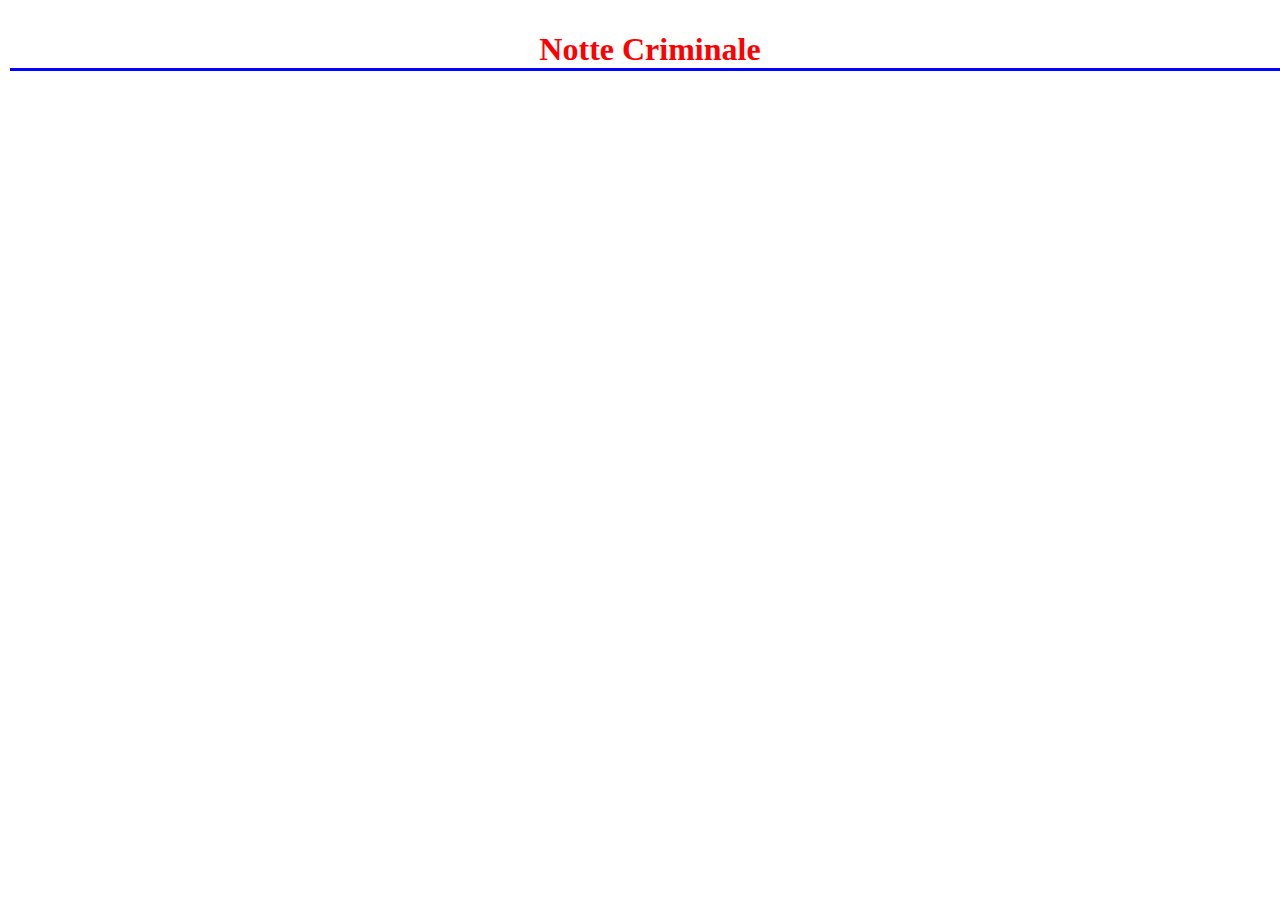
<file: index.html>
<!DOCTYPE html PUBLIC "-//W3C//DTD XHTML 1.0 Transitional//EN" "http://www.w3.org/TR/xhtml1/DTD/xhtml1-transitional.dtd">
<html xmlns="http://www.w3.org/1999/xhtml">
<head>
<meta http-equiv="Content-Type" content="text/html; charset=utf-8" />
<title>Notte Criminale</title>

<!-- css -->
<link href="css/jquery.mobile-1.0.min.css" rel="stylesheet" type="text/css"/>
<link rel="stylesheet" href="css/style.css" />

<!-- js -->
<script src="js/jquery-1.6.4.min.js" type="text/javascript"></script>
<s-cript src="js/jquery.mobile-1.0.min.js" type="text/javascript"></script>
<script src="js/md5.js"></script>

<!-- menu -->
<script src="js/jquery.animate-enhanced.js"></script>
<link rel="stylesheet" href="js/slidingview.css" type="text/css" />
<script type="text/javascript" src="js/slidingview.js"></script>
<script>
	$(document).ready( function() {
				new SlidingView( 'sidebar', 'body' );
			} );
</script>


<script type="text/javascript">
$(document).ready(function(){
	
	
	
	// load item in BOXNOTIZIE
	$.ajax({
		url: 'http://www.cronacaroma.info/services/last.php',
		contentType: 'application/json;',
		dataType: 'jsonp',
		timeout: 5000,
		success : function (data,stato) {
			$.each(data, function(i,item){		
					var passhash = CryptoJS.MD5('Image'+item.id).toString();					
$('#boxnotizie').append('<li><a href="details.html?id='+ item.id+'"><img alt="" src="http://www.cronacaroma.info/media/k2/items/cache/'+ passhash +'_S.jpg" /> <span class="categoria"> '+ item.name+'</span> <h4> ' + item.title + ' </h4> <div style="clear:both"></div></a></li>');					
			});			
			},
				 error : function (richiesta,stato,errori) {
				 alert("E' evvenuto un errore. Il stato della chiamata: "+  stato);
			}
		})
		
	
		
		
		// load category in CATEGORYLIST 
		$.ajax({
		url: 'http://www.cronacaroma.info/services/category.php',
		contentType: 'application/json;',
		dataType: 'jsonp',
		timeout: 5000,
		success : function (data,stato) {
			$.each(data, function(i,item){$('#categorylist').append('<li><a href="category.html?id='+ item.id+'">' + item.name + ' </a></li>'); });		
			},
			 error : function (richiesta,stato,errori) { alert("E' evvenuto un errore. Il stato della chiamata: "+  stato);  }
		})	
		
		//$('#loader').delay(1000).fadeIn(1000);
		//$('#logo').delay(4000).fadeIn(1000);
		
		//$('#splashscreen').delay(2000).fadeOut(4500)
		//$('.slidingview_wrapper').delay(4000).fadeIn(7000);
		
		// splash screen
		$('#divloader').delay(1000).fadeIn(2000).delay().fadeOut(1000);
		$('#divlogo').delay(4000).fadeIn(1000);
		$('#splashscren').delay(8000).fadeOut(500)


		

		
			
		 
});
</script>
</head>


<body>

<div id="splashscren">
 <div id="divlogo"><img id="logo" alt="" src="images/logo.png" /> </div>
    <div id="divloader"> <img id="loader" alt="" src="images/loader.gif" /></div>
</div>

<div class="slidingview_wrapper">
  <div id="sidebar">
    <h2> Notte criminale </h2>
    <ul id="categorylist">
      
    </ul>
  </div>
  <div id="body"> 
    
  <div id="paginahome" data-role="page" data-add-back-btn="false">

	<div data-role="header"> <h1>Notte Criminale</h1> </div> <!-- end header -->

	<div  id="contenuti" data-role="content">
			 <ul id="boxnotizie" data-role="listview"></ul>
	</div>	<!-- end content -->

</div> <!-- end pagina dettaglio -->
    
  </div>
</div>



</body>
</html>
</file>
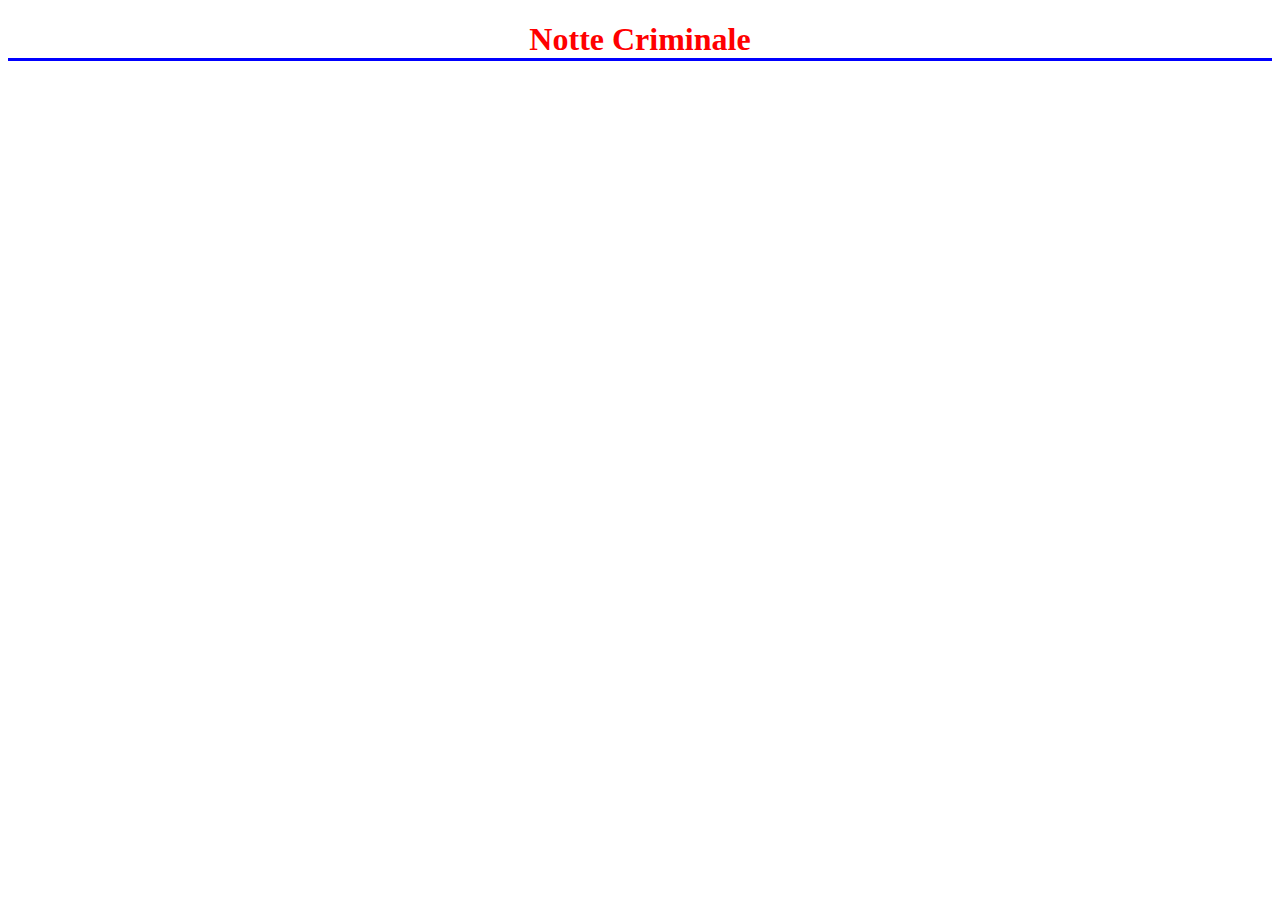
<file: category.html>
<!DOCTYPE html PUBLIC "-//W3C//DTD XHTML 1.0 Transitional//EN" "http://www.w3.org/TR/xhtml1/DTD/xhtml1-transitional.dtd">
<html xmlns="http://www.w3.org/1999/xhtml">
<head>
<meta http-equiv="Content-Type" content="text/html; charset=utf-8" />
<title>Notte Criminale</title>

<!-- css -->
<link href="css/jquery.mobile-1.0.min.css" rel="stylesheet" type="text/css"/>
<link rel="stylesheet" href="css/style.css" />

<!-- js -->
<script src="js/jquery-1.6.4.min.js" type="text/javascript"></script>
<s-cript src="js/jquery.mobile-1.0.min.js" type="text/javascript"></script>
<script src="js/md5.js"></script>

<style type="text/css">
h1 {color:red; font-weight:bold; text-align:center; border-bottom:3px solid blue;}
#content {width:400px; height:400px; margin:0 auto; border:1px dashed red; }
</style>

<script type="text/javascript">
$(document).ready(function(){
	var id = getUrlVars()["id"];



// load item in BOXNOTIZIE
	$.ajax({
		url: 'http://www.cronacaroma.info/services/categoryitem.php?id='+id+' ',
		contentType: 'application/json;',
		dataType: 'jsonp',
		timeout: 5000,
		success : function (data,stato) {
			$.each(data, function(i,item){		
					var passhash = CryptoJS.MD5('Image'+item.id).toString();					
$('#boxnotizie').append('<li><a href="details.html?id='+ item.id+'"><img alt="" src="http://www.cronacaroma.info/media/k2/items/cache/'+ passhash +'_S.jpg" /> <span class="categoria"> Categoria</span> <h4> ' + item.title + ' </h4> <div style="clear:both"></div></a></li>');					
			});			
			},
				 error : function (richiesta,stato,errori) {
				
				 alert("E' evvenuto un errore. Il stato della chiamata: "+  stato);
			}
		})
		
		
		
		
		
	// function for get variabile 	
	function getUrlVars() {
    var vars = [], hash;
    var hashes = window.location.href.slice(window.location.href.indexOf('?') + 1).split('&');
    for(var i = 0; i < hashes.length; i++)
    {
        hash = hashes[i].split('=');
        vars.push(hash[0]);
        vars[hash[0]] = hash[1];
    }
    return vars;
}
		

});
</script>
</head>

<body>
<div id="paginahome" data-role="page" data-add-back-btn="false">
	<div data-role="header"> <h1>Notte Criminale</h1> </div> <!-- end header -->    
	<div  id="contenuti" data-role="content">
			 <ul id="boxnotizie" data-role="listview"></ul>
	</div>

</div> <!-- end pagina dettaglio -->



</body>
</html>
</file>
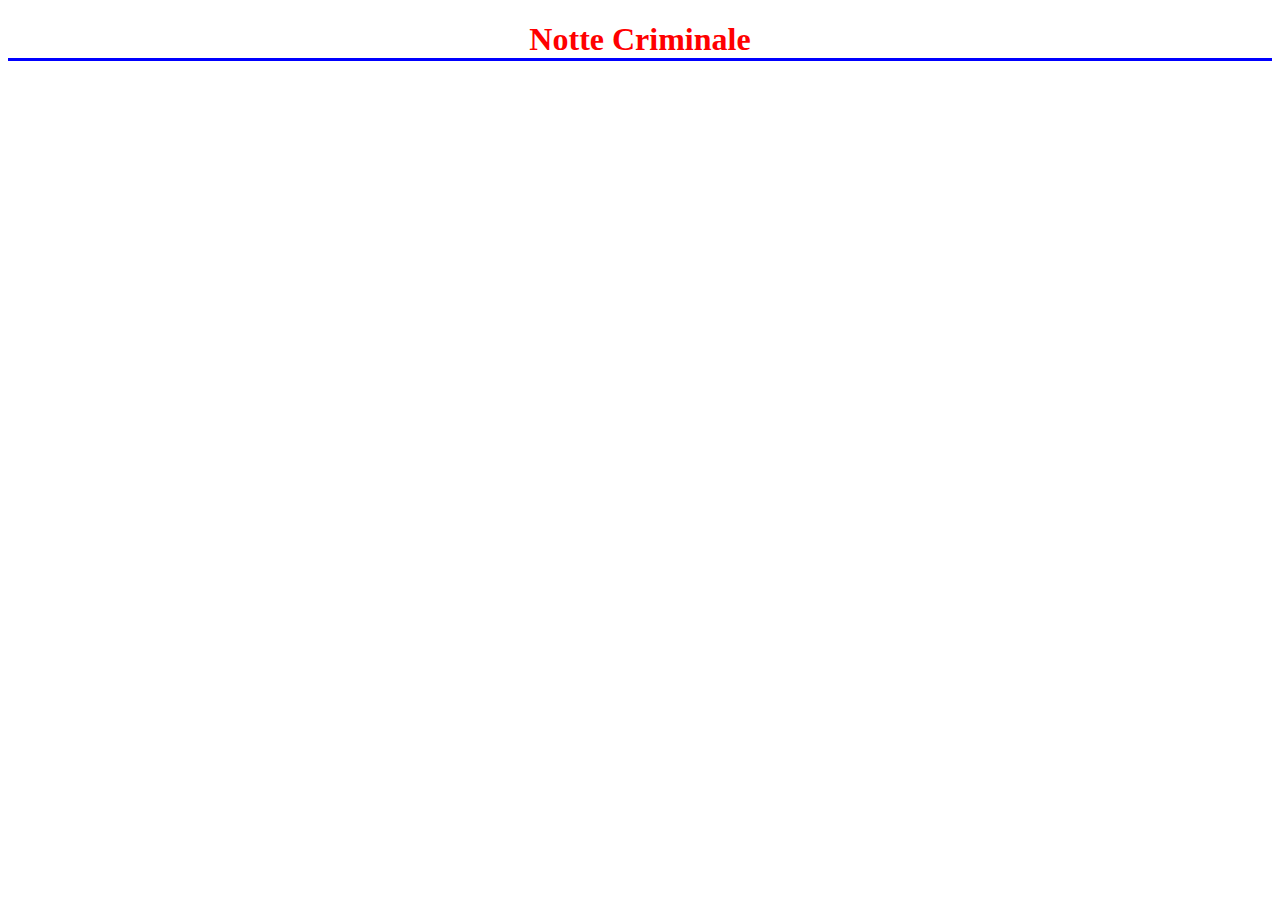
<file: details.html>
<!DOCTYPE html PUBLIC "-//W3C//DTD XHTML 1.0 Transitional//EN" "http://www.w3.org/TR/xhtml1/DTD/xhtml1-transitional.dtd">
<html xmlns="http://www.w3.org/1999/xhtml">
<head>
<meta http-equiv="Content-Type" content="text/html; charset=utf-8" />
<title>Notte Criminale</title>

<!-- css -->
<link href="css/jquery.mobile-1.0.min.css" rel="stylesheet" type="text/css"/>
<link rel="stylesheet" href="css/style.css" />

<!-- js -->
<script src="js/jquery-1.6.4.min.js" type="text/javascript"></script>
<s-cript src="js/jquery.mobile-1.0.min.js" type="text/javascript"></script>
<script src="js/md5.js"></script>

<style type="text/css">
h1 {color:red; font-weight:bold; text-align:center; border-bottom:3px solid blue;}
#content {width:400px; height:400px; margin:0 auto; border:1px dashed red; }
</style>

<script type="text/javascript">
$(document).ready(function(){
	
	//alert("ciao kenta");

	//alert("Caricata");
	// get id item	
	var id = getUrlVars()["id"];
	// call for get item details
	$.ajax({
		
		url: 'http://www.cronacaroma.info/services/details.php?id='+id+'',
		contentType: 'application/json;',
		dataType: 'jsonp',
		timeout: 5000,
		success : function (data,stato) {
			console.log(data);
		     //write code
			$.each(data, function(i,item){		
					var passhash = CryptoJS.MD5('Image'+item.id).toString();
					$('#showitem').append('<div><img alt="" src="http://www.cronacaroma.info/media/k2/items/cache/'+ passhash +'_S.jpg" /> <h3> '+item.title+' </h3> <p>'+item.introtext+' </p> </div>');
			});
			
			},
				 error : function (richiesta,stato,errori) {
				 alert("E' evvenuto un errore. Il stato della chiamata: "+  stato);
			}
		})
		
	// function for get variabile 	
	function getUrlVars() {
    var vars = [], hash;
    var hashes = window.location.href.slice(window.location.href.indexOf('?') + 1).split('&');
    for(var i = 0; i < hashes.length; i++)
    {
        hash = hashes[i].split('=');
        vars.push(hash[0]);
        vars[hash[0]] = hash[1];
    }
    return vars;
}
		

});
</script>
</head>

<body>
<div id="paginahome" data-role="page" data-add-back-btn="false">

	<div data-role="header"> <h1>Notte Criminale</h1> </div> <!-- end header -->
	<div  id="showitem" data-role="content">
	</div>	<!-- end content -->

</div> <!-- end pagina dettaglio -->



</body>
</html>
</file>
<file: js/slidingview.css>
/*
THIS SOFTWARE IS PROVIDED BY ANDREW M. TRICE ''AS IS'' AND ANY EXPRESS OR IMPLIED
WARRANTIES, INCLUDING, BUT NOT LIMITED TO, THE IMPLIED WARRANTIES OF MERCHANTABILITY AND
FITNESS FOR A PARTICULAR PURPOSE ARE DISCLAIMED. IN NO EVENT SHALL ANDREW M. TRICE OR
CONTRIBUTORS BE LIABLE FOR ANY DIRECT, INDIRECT, INCIDENTAL, SPECIAL, EXEMPLARY, OR
CONSEQUENTIAL DAMAGES (INCLUDING, BUT NOT LIMITED TO, PROCUREMENT OF SUBSTITUTE GOODS OR
SERVICES; LOSS OF USE, DATA, OR PROFITS; OR BUSINESS INTERRUPTION) HOWEVER CAUSED AND ON
ANY THEORY OF LIABILITY, WHETHER IN CONTRACT, STRICT LIABILITY, OR TORT (INCLUDING
NEGLIGENCE OR OTHERWISE) ARISING IN ANY WAY OUT OF THE USE OF THIS SOFTWARE, EVEN IF
ADVISED OF THE POSSIBILITY OF SUCH DAMAGE.
*/

* {
	-webkit-touch-callout: none;

	-webkit-user-select: none;
	-moz-user-select: none;
	-ms-user-select: none;
	user-select: none;
}

input,textarea {
	-webkit-touch-callout: auto;

	-webkit-user-select: auto;
	-moz-user-select: auto;
	-ms-user-select: auto;
	user-select: auto;
}

body {
	position: absolute;
	top: 0px;
	bottom: 0px;
	left: 0px;
	right: 0px;
	overflow: hidden;
	padding: 0px;
	margin: 0px;
	background-color: #555;
	overflow: hidden;
}

.slidingview_sidebar {
	position: absolute;
	width: 250px;
	left: 0px;
	top: 0px;
	bottom: 0px;

	-webkit-transform: translate3d(0,0,0);
	-moz-transform: translate3d(0,0,0);
	-o-transform: translate3d(0,0,0);
	-ms-transform: translate3d(0,0,0);
	transform: translate3d(0,0,0);
	overflow: hidden;
}

.slidingview_body {
	position: absolute;
	left: 0px;
	top: 0px;
	bottom: 0px;

	-webkit-transform: translate3d(0,0,0);
	-moz-transform: translate3d(0,0,0);
	-o-transform: translate3d(0,0,0);
	-ms-transform: translate3d(0,0,0);
	transform: translate3d(0,0,0);
	overflow: hidden;
}

.slidingview_wrapper {
	position: absolute;
	top: 0px;
	bottom: 0px;
	left: 0px;
	right: 0px;
	overflow: hidden;
	padding: 0px;
	margin: 0px;
}
</file>
<file: css/style.css>
/*
* jQuery Mobile Framework Git Build: SHA1: c2d61e2e592c67519d9a9ed0ba796fa44787e136 <> Date: Tue Sep 25 10:38:12 2012 -0700
* http://jquerymobile.com
*
* Copyright 2012 jQuery Foundation and other contributors
* Released under the MIT license.
* http://jquery.org/license
*
*/


/* Swatches */

/* A
-----------------------------------------------------------------------------------------------------------*/

.ui-bar-a {
	border: 1px solid #2e3192 /*{a-bar-border}*/;
	background: #2e3192 /*{a-bar-background-color}*/;
	color: #ffffff /*{a-bar-color}*/;
	font-weight: bold;
	text-shadow: 0 /*{a-bar-shadow-x}*/ 1px /*{a-bar-shadow-y}*/ 0 /*{a-bar-shadow-radius}*/ #444444 /*{a-bar-shadow-color}*/;
	background-image: -webkit-gradient(linear, left top, left bottom, from( #3235a0 /*{a-bar-background-start}*/), to( #292c83 /*{a-bar-background-end}*/)); /* Saf4 , Chrome */
	background-image: -webkit-linear-gradient( #3235a0 /*{a-bar-background-start}*/, #292c83 /*{a-bar-background-end}*/); /* Chrome 10 , Saf5.1  */
	background-image:    -moz-linear-gradient( #3235a0 /*{a-bar-background-start}*/, #292c83 /*{a-bar-background-end}*/); /* FF3.6 */
	background-image:     -ms-linear-gradient( #3235a0 /*{a-bar-background-start}*/, #292c83 /*{a-bar-background-end}*/); /* IE10 */
	background-image:      -o-linear-gradient( #3235a0 /*{a-bar-background-start}*/, #292c83 /*{a-bar-background-end}*/); /* Opera 11.10  */
	background-image:         linear-gradient( #3235a0 /*{a-bar-background-start}*/, #292c83 /*{a-bar-background-end}*/);
}
.ui-bar-a .ui-link-inherit {
	color: #ffffff /*{a-bar-color}*/;
}

.ui-bar-a a.ui-link {
	color: #7cc4e7 /*{a-bar-link-color}*/;
	font-weight: bold;
}

.ui-bar-a a.ui-link:visited {
    color: #2489ce /*{a-bar-link-visited}*/;
}

.ui-bar-a a.ui-link:hover {
	color: #2489ce /*{a-bar-link-hover}*/;
}

.ui-bar-a a.ui-link:active {
	color: #2489ce /*{a-bar-link-active}*/;
}

.ui-bar-a,
.ui-bar-a input,
.ui-bar-a select,
.ui-bar-a textarea,
.ui-bar-a button {
	  font-family: Helvetica, Arial, sans-serif /*{global-font-family}*/;
}
.ui-body-a,
.ui-overlay-a {
	border: 1px solid #8c8c8c /*{a-body-border}*/;
	color: #000000 /*{a-body-color}*/;
	text-shadow: 0 /*{a-body-shadow-x}*/ 1px /*{a-body-shadow-y}*/ 0 /*{a-body-shadow-radius}*/ #eeeeee /*{a-body-shadow-color}*/;
	background: #ffffff /*{a-body-background-color}*/;
	background-image: -webkit-gradient(linear, left top, left bottom, from( #FFFFFF /*{a-body-background-start}*/), to( #e5e5e5 /*{a-body-background-end}*/)); /* Saf4 , Chrome */
	background-image: -webkit-linear-gradient( #FFFFFF /*{a-body-background-start}*/, #e5e5e5 /*{a-body-background-end}*/); /* Chrome 10 , Saf5.1  */
	background-image:    -moz-linear-gradient( #FFFFFF /*{a-body-background-start}*/, #e5e5e5 /*{a-body-background-end}*/); /* FF3.6 */
	background-image:     -ms-linear-gradient( #FFFFFF /*{a-body-background-start}*/, #e5e5e5 /*{a-body-background-end}*/); /* IE10 */
	background-image:      -o-linear-gradient( #FFFFFF /*{a-body-background-start}*/, #e5e5e5 /*{a-body-background-end}*/); /* Opera 11.10  */
	background-image:         linear-gradient( #FFFFFF /*{a-body-background-start}*/, #e5e5e5 /*{a-body-background-end}*/);
}
.ui-overlay-a {
	background-image: none;
	border-width: 0;
}
.ui-body-a,
.ui-body-a input,
.ui-body-a select,
.ui-body-a textarea,
.ui-body-a button {
	  font-family: Helvetica, Arial, sans-serif /*{global-font-family}*/;
}
.ui-body-a .ui-link-inherit {
	color: #000000 /*{a-body-color}*/;
}

.ui-body-a .ui-link {
	color: #2489ce /*{a-body-link-color}*/;
	font-weight: bold;
}

.ui-body-a .ui-link:visited {
    color: #2489ce /*{a-body-link-visited}*/;
}

.ui-body-a .ui-link:hover {
	color: #2489ce /*{a-body-link-hover}*/;
}

.ui-body-a .ui-link:active {
	color: #2489ce /*{a-body-link-active}*/;
}

.ui-btn-up-a {
	border: 1px solid #ed1c24 /*{a-bup-border}*/;
	background: #ed1c24 /*{a-bup-background-color}*/;
	font-weight: bold;
	color: #ffffff /*{a-bup-color}*/;
	text-shadow: 0 /*{a-bup-shadow-x}*/ 1px /*{a-bup-shadow-y}*/ 0 /*{a-bup-shadow-radius}*/ #444444 /*{a-bup-shadow-color}*/;
	background-image: -webkit-gradient(linear, left top, left bottom, from( #FF1e27 /*{a-bup-background-start}*/), to( #d51920 /*{a-bup-background-end}*/)); /* Saf4 , Chrome */
	background-image: -webkit-linear-gradient( #FF1e27 /*{a-bup-background-start}*/, #d51920 /*{a-bup-background-end}*/); /* Chrome 10 , Saf5.1  */
	background-image:    -moz-linear-gradient( #FF1e27 /*{a-bup-background-start}*/, #d51920 /*{a-bup-background-end}*/); /* FF3.6 */
	background-image:     -ms-linear-gradient( #FF1e27 /*{a-bup-background-start}*/, #d51920 /*{a-bup-background-end}*/); /* IE10 */
	background-image:      -o-linear-gradient( #FF1e27 /*{a-bup-background-start}*/, #d51920 /*{a-bup-background-end}*/); /* Opera 11.10  */
	background-image:         linear-gradient( #FF1e27 /*{a-bup-background-start}*/, #d51920 /*{a-bup-background-end}*/);
}
.ui-btn-up-a:visited,
.ui-btn-up-a a.ui-link-inherit {
	color: #ffffff /*{a-bup-color}*/;
}
.ui-btn-hover-a {
	border: 1px solid #FF2029 /*{a-bhover-border}*/;
	background: #FF2029 /*{a-bhover-background-color}*/;
	font-weight: bold;
	color: #ffffff /*{a-bhover-color}*/;
	text-shadow: 0 /*{a-bhover-shadow-x}*/ 1px /*{a-bhover-shadow-y}*/ 0 /*{a-bhover-shadow-radius}*/ #444444 /*{a-bhover-shadow-color}*/;
	background-image: -webkit-gradient(linear, left top, left bottom, from( #FF232d /*{a-bhover-background-start}*/), to( #e51c24 /*{a-bhover-background-end}*/)); /* Saf4 , Chrome */
	background-image: -webkit-linear-gradient( #FF232d /*{a-bhover-background-start}*/, #e51c24 /*{a-bhover-background-end}*/); /* Chrome 10 , Saf5.1  */
	background-image:    -moz-linear-gradient( #FF232d /*{a-bhover-background-start}*/, #e51c24 /*{a-bhover-background-end}*/); /* FF3.6 */
	background-image:     -ms-linear-gradient( #FF232d /*{a-bhover-background-start}*/, #e51c24 /*{a-bhover-background-end}*/); /* IE10 */
	background-image:      -o-linear-gradient( #FF232d /*{a-bhover-background-start}*/, #e51c24 /*{a-bhover-background-end}*/); /* Opera 11.10  */
	background-image:         linear-gradient( #FF232d /*{a-bhover-background-start}*/, #e51c24 /*{a-bhover-background-end}*/);
}
.ui-btn-hover-a:visited,
.ui-btn-hover-a:hover,
.ui-btn-hover-a a.ui-link-inherit {
	color: #ffffff /*{a-bhover-color}*/;
}
.ui-btn-down-a {
	border: 1px solid #FF2029 /*{a-bdown-border}*/;
	background: #FF2029 /*{a-bdown-background-color}*/;
	font-weight: bold;
	color: #ffffff /*{a-bdown-color}*/;
	text-shadow: 0 /*{a-bdown-shadow-x}*/ 1px /*{a-bdown-shadow-y}*/ 0 /*{a-bdown-shadow-radius}*/ #444444 /*{a-bdown-shadow-color}*/;
	background-image: -webkit-gradient(linear, left top, left bottom, from( #e51c24 /*{a-bdown-background-start}*/), to( #FF232d /*{a-bdown-background-end}*/)); /* Saf4 , Chrome */
	background-image: -webkit-linear-gradient( #e51c24 /*{a-bdown-background-start}*/, #FF232d /*{a-bdown-background-end}*/); /* Chrome 10 , Saf5.1  */
	background-image:    -moz-linear-gradient( #e51c24 /*{a-bdown-background-start}*/, #FF232d /*{a-bdown-background-end}*/); /* FF3.6 */
	background-image:     -ms-linear-gradient( #e51c24 /*{a-bdown-background-start}*/, #FF232d /*{a-bdown-background-end}*/); /* IE10 */
	background-image:      -o-linear-gradient( #e51c24 /*{a-bdown-background-start}*/, #FF232d /*{a-bdown-background-end}*/); /* Opera 11.10  */
	background-image:         linear-gradient( #e51c24 /*{a-bdown-background-start}*/, #FF232d /*{a-bdown-background-end}*/);
}
.ui-btn-down-a:visited,
.ui-btn-down-a:hover,
.ui-btn-down-a a.ui-link-inherit {
	color: #ffffff /*{a-bdown-color}*/;
}
.ui-btn-up-a,
.ui-btn-hover-a,
.ui-btn-down-a {
	  font-family: Helvetica, Arial, sans-serif /*{global-font-family}*/;
	text-decoration: none;
}


/* B
-----------------------------------------------------------------------------------------------------------*/

.ui-bar-b {
	border: 1px solid #b3b3b3 /*{b-bar-border}*/;
	background: #eeeeee /*{b-bar-background-color}*/;
	color: #3e3e3e /*{b-bar-color}*/;
	font-weight: bold;
	text-shadow: 0 /*{b-bar-shadow-x}*/ 1px /*{b-bar-shadow-y}*/ 0 /*{b-bar-shadow-radius}*/ #ffffff /*{b-bar-shadow-color}*/;
	background-image: -webkit-gradient(linear, left top, left bottom, from( #f0f0f0 /*{b-bar-background-start}*/), to( #dddddd /*{b-bar-background-end}*/)); /* Saf4 , Chrome */
	background-image: -webkit-linear-gradient( #f0f0f0 /*{b-bar-background-start}*/, #dddddd /*{b-bar-background-end}*/); /* Chrome 10 , Saf5.1  */
	background-image:    -moz-linear-gradient( #f0f0f0 /*{b-bar-background-start}*/, #dddddd /*{b-bar-background-end}*/); /* FF3.6 */
	background-image:     -ms-linear-gradient( #f0f0f0 /*{b-bar-background-start}*/, #dddddd /*{b-bar-background-end}*/); /* IE10 */
	background-image:      -o-linear-gradient( #f0f0f0 /*{b-bar-background-start}*/, #dddddd /*{b-bar-background-end}*/); /* Opera 11.10  */
	background-image:         linear-gradient( #f0f0f0 /*{b-bar-background-start}*/, #dddddd /*{b-bar-background-end}*/);
}
.ui-bar-b .ui-link-inherit {
	color: #3e3e3e /*{b-bar-color}*/;
}

.ui-bar-b a.ui-link {
	color: #7cc4e7 /*{b-bar-link-color}*/;
	font-weight: bold;
}

.ui-bar-b a.ui-link:visited {
    color: #2489ce /*{b-bar-link-visited}*/;
}

.ui-bar-b a.ui-link:hover {
	color: #2489ce /*{b-bar-link-hover}*/;
}

.ui-bar-b a.ui-link:active {
	color: #2489ce /*{b-bar-link-active}*/;
}

.ui-bar-b,
.ui-bar-b input,
.ui-bar-b select,
.ui-bar-b textarea,
.ui-bar-b button {
	  font-family: Helvetica, Arial, sans-serif /*{global-font-family}*/;
}
.ui-body-b,
.ui-overlay-b {
	border: 1px solid #aaaaaa /*{b-body-border}*/;
	color: #333333 /*{b-body-color}*/;
	text-shadow: 0 /*{b-body-shadow-x}*/ 1px /*{b-body-shadow-y}*/ 0 /*{b-body-shadow-radius}*/ #ffffff /*{b-body-shadow-color}*/;
	background: #f9f9f9 /*{b-body-background-color}*/;
	background-image: -webkit-gradient(linear, left top, left bottom, from( #f9f9f9 /*{b-body-background-start}*/), to( #eeeeee /*{b-body-background-end}*/)); /* Saf4 , Chrome */
	background-image: -webkit-linear-gradient( #f9f9f9 /*{b-body-background-start}*/, #eeeeee /*{b-body-background-end}*/); /* Chrome 10 , Saf5.1  */
	background-image:    -moz-linear-gradient( #f9f9f9 /*{b-body-background-start}*/, #eeeeee /*{b-body-background-end}*/); /* FF3.6 */
	background-image:     -ms-linear-gradient( #f9f9f9 /*{b-body-background-start}*/, #eeeeee /*{b-body-background-end}*/); /* IE10 */
	background-image:      -o-linear-gradient( #f9f9f9 /*{b-body-background-start}*/, #eeeeee /*{b-body-background-end}*/); /* Opera 11.10  */
	background-image:         linear-gradient( #f9f9f9 /*{b-body-background-start}*/, #eeeeee /*{b-body-background-end}*/);
}
.ui-overlay-b {
	background-image: none;
	border-width: 0;
}
.ui-body-b,
.ui-body-b input,
.ui-body-b select,
.ui-body-b textarea,
.ui-body-b button {
	  font-family: Helvetica, Arial, sans-serif /*{global-font-family}*/;
}
.ui-body-b .ui-link-inherit {
	color: #333333 /*{b-body-color}*/;
}

.ui-body-b .ui-link {
	color: #2489ce /*{b-body-link-color}*/;
	font-weight: bold;
}

.ui-body-b .ui-link:visited {
    color: #2489ce /*{b-body-link-visited}*/;
}

.ui-body-b .ui-link:hover {
	color: #2489ce /*{b-body-link-hover}*/;
}

.ui-body-b .ui-link:active {
	color: #2489ce /*{b-body-link-active}*/;
}

.ui-btn-up-b {
	border: 1px solid #cccccc /*{b-bup-border}*/;
	background: #eeeeee /*{b-bup-background-color}*/;
	font-weight: bold;
	color: #2f3e46 /*{b-bup-color}*/;
	text-shadow: 0 /*{b-bup-shadow-x}*/ 1px /*{b-bup-shadow-y}*/ 0 /*{b-bup-shadow-radius}*/ #ffffff /*{b-bup-shadow-color}*/;
	background-image: -webkit-gradient(linear, left top, left bottom, from( #ffffff /*{b-bup-background-start}*/), to( #f1f1f1 /*{b-bup-background-end}*/)); /* Saf4 , Chrome */
	background-image: -webkit-linear-gradient( #ffffff /*{b-bup-background-start}*/, #f1f1f1 /*{b-bup-background-end}*/); /* Chrome 10 , Saf5.1  */
	background-image:    -moz-linear-gradient( #ffffff /*{b-bup-background-start}*/, #f1f1f1 /*{b-bup-background-end}*/); /* FF3.6 */
	background-image:     -ms-linear-gradient( #ffffff /*{b-bup-background-start}*/, #f1f1f1 /*{b-bup-background-end}*/); /* IE10 */
	background-image:      -o-linear-gradient( #ffffff /*{b-bup-background-start}*/, #f1f1f1 /*{b-bup-background-end}*/); /* Opera 11.10  */
	background-image:         linear-gradient( #ffffff /*{b-bup-background-start}*/, #f1f1f1 /*{b-bup-background-end}*/);
}
.ui-btn-up-b:visited,
.ui-btn-up-b a.ui-link-inherit {
	color: #2f3e46 /*{b-bup-color}*/;
}
.ui-btn-hover-b {
	border: 1px solid #bbbbbb /*{b-bhover-border}*/;
	background: #dfdfdf /*{b-bhover-background-color}*/;
	font-weight: bold;
	color: #2f3e46 /*{b-bhover-color}*/;
	text-shadow: 0 /*{b-bhover-shadow-x}*/ 1px /*{b-bhover-shadow-y}*/ 0 /*{b-bhover-shadow-radius}*/ #ffffff /*{b-bhover-shadow-color}*/;
	background-image: -webkit-gradient(linear, left top, left bottom, from( #f6f6f6 /*{b-bhover-background-start}*/), to( #e0e0e0 /*{b-bhover-background-end}*/)); /* Saf4 , Chrome */
	background-image: -webkit-linear-gradient( #f6f6f6 /*{b-bhover-background-start}*/, #e0e0e0 /*{b-bhover-background-end}*/); /* Chrome 10 , Saf5.1  */
	background-image:    -moz-linear-gradient( #f6f6f6 /*{b-bhover-background-start}*/, #e0e0e0 /*{b-bhover-background-end}*/); /* FF3.6 */
	background-image:     -ms-linear-gradient( #f6f6f6 /*{b-bhover-background-start}*/, #e0e0e0 /*{b-bhover-background-end}*/); /* IE10 */
	background-image:      -o-linear-gradient( #f6f6f6 /*{b-bhover-background-start}*/, #e0e0e0 /*{b-bhover-background-end}*/); /* Opera 11.10  */
	background-image:         linear-gradient( #f6f6f6 /*{b-bhover-background-start}*/, #e0e0e0 /*{b-bhover-background-end}*/);
}
.ui-btn-hover-b:visited,
.ui-btn-hover-b:hover,
.ui-btn-hover-b a.ui-link-inherit {
	color: #2f3e46 /*{b-bhover-color}*/;
}
.ui-btn-down-b {
	border: 1px solid #bbbbbb /*{b-bdown-border}*/;
	background: #d6d6d6 /*{b-bdown-background-color}*/;
	font-weight: bold;
	color: #2f3e46 /*{b-bdown-color}*/;
	text-shadow: 0 /*{b-bdown-shadow-x}*/ 1px /*{b-bdown-shadow-y}*/ 0 /*{b-bdown-shadow-radius}*/ #ffffff /*{b-bdown-shadow-color}*/;
	background-image: -webkit-gradient(linear, left top, left bottom, from( #d0d0d0 /*{b-bdown-background-start}*/), to( #dfdfdf /*{b-bdown-background-end}*/)); /* Saf4 , Chrome */
	background-image: -webkit-linear-gradient( #d0d0d0 /*{b-bdown-background-start}*/, #dfdfdf /*{b-bdown-background-end}*/); /* Chrome 10 , Saf5.1  */
	background-image:    -moz-linear-gradient( #d0d0d0 /*{b-bdown-background-start}*/, #dfdfdf /*{b-bdown-background-end}*/); /* FF3.6 */
	background-image:     -ms-linear-gradient( #d0d0d0 /*{b-bdown-background-start}*/, #dfdfdf /*{b-bdown-background-end}*/); /* IE10 */
	background-image:      -o-linear-gradient( #d0d0d0 /*{b-bdown-background-start}*/, #dfdfdf /*{b-bdown-background-end}*/); /* Opera 11.10  */
	background-image:         linear-gradient( #d0d0d0 /*{b-bdown-background-start}*/, #dfdfdf /*{b-bdown-background-end}*/);
}
.ui-btn-down-b:visited,
.ui-btn-down-b:hover,
.ui-btn-down-b a.ui-link-inherit {
	color: #2f3e46 /*{b-bdown-color}*/;
}
.ui-btn-up-b,
.ui-btn-hover-b,
.ui-btn-down-b {
	  font-family: Helvetica, Arial, sans-serif /*{global-font-family}*/;
	text-decoration: none;
}




/* C
-----------------------------------------------------------------------------------------------------------*/

.ui-bar-c {
	border: 1px solid #b3b3b3 /*{c-bar-border}*/;
	background: #eeeeee /*{c-bar-background-color}*/;
	color: #3e3e3e /*{c-bar-color}*/;
	font-weight: bold;
	text-shadow: 0 /*{c-bar-shadow-x}*/ 1px /*{c-bar-shadow-y}*/ 0 /*{c-bar-shadow-radius}*/ #ffffff /*{c-bar-shadow-color}*/;
	background-image: -webkit-gradient(linear, left top, left bottom, from( #f0f0f0 /*{c-bar-background-start}*/), to( #dddddd /*{c-bar-background-end}*/)); /* Saf4 , Chrome */
	background-image: -webkit-linear-gradient( #f0f0f0 /*{c-bar-background-start}*/, #dddddd /*{c-bar-background-end}*/); /* Chrome 10 , Saf5.1  */
	background-image:    -moz-linear-gradient( #f0f0f0 /*{c-bar-background-start}*/, #dddddd /*{c-bar-background-end}*/); /* FF3.6 */
	background-image:     -ms-linear-gradient( #f0f0f0 /*{c-bar-background-start}*/, #dddddd /*{c-bar-background-end}*/); /* IE10 */
	background-image:      -o-linear-gradient( #f0f0f0 /*{c-bar-background-start}*/, #dddddd /*{c-bar-background-end}*/); /* Opera 11.10  */
	background-image:         linear-gradient( #f0f0f0 /*{c-bar-background-start}*/, #dddddd /*{c-bar-background-end}*/);
}
.ui-bar-c .ui-link-inherit {
	color: #3e3e3e /*{c-bar-color}*/;
}

.ui-bar-c a.ui-link {
	color: #7cc4e7 /*{c-bar-link-color}*/;
	font-weight: bold;
}

.ui-bar-c a.ui-link:visited {
    color: #2489ce /*{c-bar-link-visited}*/;
}

.ui-bar-c a.ui-link:hover {
	color: #2489ce /*{c-bar-link-hover}*/;
}

.ui-bar-c a.ui-link:active {
	color: #2489ce /*{c-bar-link-active}*/;
}

.ui-bar-c,
.ui-bar-c input,
.ui-bar-c select,
.ui-bar-c textarea,
.ui-bar-c button {
	  font-family: Helvetica, Arial, sans-serif /*{global-font-family}*/;
}
.ui-body-c,
.ui-overlay-c {
	border: 1px solid #aaaaaa /*{c-body-border}*/;
	color: #333333 /*{c-body-color}*/;
	text-shadow: 0 /*{c-body-shadow-x}*/ 1px /*{c-body-shadow-y}*/ 0 /*{c-body-shadow-radius}*/ #ffffff /*{c-body-shadow-color}*/;
	background: #f9f9f9 /*{c-body-background-color}*/;
	background-image: -webkit-gradient(linear, left top, left bottom, from( #f9f9f9 /*{c-body-background-start}*/), to( #eeeeee /*{c-body-background-end}*/)); /* Saf4 , Chrome */
	background-image: -webkit-linear-gradient( #f9f9f9 /*{c-body-background-start}*/, #eeeeee /*{c-body-background-end}*/); /* Chrome 10 , Saf5.1  */
	background-image:    -moz-linear-gradient( #f9f9f9 /*{c-body-background-start}*/, #eeeeee /*{c-body-background-end}*/); /* FF3.6 */
	background-image:     -ms-linear-gradient( #f9f9f9 /*{c-body-background-start}*/, #eeeeee /*{c-body-background-end}*/); /* IE10 */
	background-image:      -o-linear-gradient( #f9f9f9 /*{c-body-background-start}*/, #eeeeee /*{c-body-background-end}*/); /* Opera 11.10  */
	background-image:         linear-gradient( #f9f9f9 /*{c-body-background-start}*/, #eeeeee /*{c-body-background-end}*/);
}
.ui-overlay-c {
	background-image: none;
	border-width: 0;
}
.ui-body-c,
.ui-body-c input,
.ui-body-c select,
.ui-body-c textarea,
.ui-body-c button {
	  font-family: Helvetica, Arial, sans-serif /*{global-font-family}*/;
}
.ui-body-c .ui-link-inherit {
	color: #333333 /*{c-body-color}*/;
}

.ui-body-c .ui-link {
	color: #2489ce /*{c-body-link-color}*/;
	font-weight: bold;
}

.ui-body-c .ui-link:visited {
    color: #2489ce /*{c-body-link-visited}*/;
}

.ui-body-c .ui-link:hover {
	color: #2489ce /*{c-body-link-hover}*/;
}

.ui-body-c .ui-link:active {
	color: #2489ce /*{c-body-link-active}*/;
}

.ui-btn-up-c {
	border: 1px solid #cccccc /*{c-bup-border}*/;
	background: #eeeeee /*{c-bup-background-color}*/;
	font-weight: bold;
	color: #2f3e46 /*{c-bup-color}*/;
	text-shadow: 0 /*{c-bup-shadow-x}*/ 1px /*{c-bup-shadow-y}*/ 0 /*{c-bup-shadow-radius}*/ #ffffff /*{c-bup-shadow-color}*/;
	background-image: -webkit-gradient(linear, left top, left bottom, from( #ffffff /*{c-bup-background-start}*/), to( #f1f1f1 /*{c-bup-background-end}*/)); /* Saf4 , Chrome */
	background-image: -webkit-linear-gradient( #ffffff /*{c-bup-background-start}*/, #f1f1f1 /*{c-bup-background-end}*/); /* Chrome 10 , Saf5.1  */
	background-image:    -moz-linear-gradient( #ffffff /*{c-bup-background-start}*/, #f1f1f1 /*{c-bup-background-end}*/); /* FF3.6 */
	background-image:     -ms-linear-gradient( #ffffff /*{c-bup-background-start}*/, #f1f1f1 /*{c-bup-background-end}*/); /* IE10 */
	background-image:      -o-linear-gradient( #ffffff /*{c-bup-background-start}*/, #f1f1f1 /*{c-bup-background-end}*/); /* Opera 11.10  */
	background-image:         linear-gradient( #ffffff /*{c-bup-background-start}*/, #f1f1f1 /*{c-bup-background-end}*/);
}
.ui-btn-up-c:visited,
.ui-btn-up-c a.ui-link-inherit {
	color: #2f3e46 /*{c-bup-color}*/;
}
.ui-btn-hover-c {
	border: 1px solid #bbbbbb /*{c-bhover-border}*/;
	background: #dfdfdf /*{c-bhover-background-color}*/;
	font-weight: bold;
	color: #2f3e46 /*{c-bhover-color}*/;
	text-shadow: 0 /*{c-bhover-shadow-x}*/ 1px /*{c-bhover-shadow-y}*/ 0 /*{c-bhover-shadow-radius}*/ #ffffff /*{c-bhover-shadow-color}*/;
	background-image: -webkit-gradient(linear, left top, left bottom, from( #f6f6f6 /*{c-bhover-background-start}*/), to( #e0e0e0 /*{c-bhover-background-end}*/)); /* Saf4 , Chrome */
	background-image: -webkit-linear-gradient( #f6f6f6 /*{c-bhover-background-start}*/, #e0e0e0 /*{c-bhover-background-end}*/); /* Chrome 10 , Saf5.1  */
	background-image:    -moz-linear-gradient( #f6f6f6 /*{c-bhover-background-start}*/, #e0e0e0 /*{c-bhover-background-end}*/); /* FF3.6 */
	background-image:     -ms-linear-gradient( #f6f6f6 /*{c-bhover-background-start}*/, #e0e0e0 /*{c-bhover-background-end}*/); /* IE10 */
	background-image:      -o-linear-gradient( #f6f6f6 /*{c-bhover-background-start}*/, #e0e0e0 /*{c-bhover-background-end}*/); /* Opera 11.10  */
	background-image:         linear-gradient( #f6f6f6 /*{c-bhover-background-start}*/, #e0e0e0 /*{c-bhover-background-end}*/);
}
.ui-btn-hover-c:visited,
.ui-btn-hover-c:hover,
.ui-btn-hover-c a.ui-link-inherit {
	color: #2f3e46 /*{c-bhover-color}*/;
}
.ui-btn-down-c {
	border: 1px solid #bbbbbb /*{c-bdown-border}*/;
	background: #d6d6d6 /*{c-bdown-background-color}*/;
	font-weight: bold;
	color: #2f3e46 /*{c-bdown-color}*/;
	text-shadow: 0 /*{c-bdown-shadow-x}*/ 1px /*{c-bdown-shadow-y}*/ 0 /*{c-bdown-shadow-radius}*/ #ffffff /*{c-bdown-shadow-color}*/;
	background-image: -webkit-gradient(linear, left top, left bottom, from( #d0d0d0 /*{c-bdown-background-start}*/), to( #dfdfdf /*{c-bdown-background-end}*/)); /* Saf4 , Chrome */
	background-image: -webkit-linear-gradient( #d0d0d0 /*{c-bdown-background-start}*/, #dfdfdf /*{c-bdown-background-end}*/); /* Chrome 10 , Saf5.1  */
	background-image:    -moz-linear-gradient( #d0d0d0 /*{c-bdown-background-start}*/, #dfdfdf /*{c-bdown-background-end}*/); /* FF3.6 */
	background-image:     -ms-linear-gradient( #d0d0d0 /*{c-bdown-background-start}*/, #dfdfdf /*{c-bdown-background-end}*/); /* IE10 */
	background-image:      -o-linear-gradient( #d0d0d0 /*{c-bdown-background-start}*/, #dfdfdf /*{c-bdown-background-end}*/); /* Opera 11.10  */
	background-image:         linear-gradient( #d0d0d0 /*{c-bdown-background-start}*/, #dfdfdf /*{c-bdown-background-end}*/);
}
.ui-btn-down-c:visited,
.ui-btn-down-c:hover,
.ui-btn-down-c a.ui-link-inherit {
	color: #2f3e46 /*{c-bdown-color}*/;
}
.ui-btn-up-c,
.ui-btn-hover-c,
.ui-btn-down-c {
	  font-family: Helvetica, Arial, sans-serif /*{global-font-family}*/;
	text-decoration: none; float:left; margin:5px;
}




/* Structure */

/* links within "buttons" 
-----------------------------------------------------------------------------------------------------------*/

a.ui-link-inherit {
	text-decoration: none !important;
}


/* Active class used as the "on" state across all themes
-----------------------------------------------------------------------------------------------------------*/
.ui-btn-active {
	border: 1px solid #2373a5 /*{global-active-border}*/;
	background: #387bbe /*{global-active-background-color}*/;
	font-weight: bold;
	color: #ffffff /*{global-active-color}*/;
	cursor: pointer;
	text-shadow: 0 /*{global-active-shadow-x}*/ 1px /*{global-active-shadow-y}*/ 0 /*{global-active-shadow-radius}*/ #3373a5 /*{global-active-shadow-color}*/;
	text-decoration: none;
	background-image: -webkit-gradient(linear, left top, left bottom, from( #5393c5 /*{global-active-background-start}*/), to( #6facd5 /*{global-active-background-end}*/)); /* Saf4 , Chrome */
	background-image: -webkit-linear-gradient( #5393c5 /*{global-active-background-start}*/, #6facd5 /*{global-active-background-end}*/); /* Chrome 10 , Saf5.1  */
	background-image:    -moz-linear-gradient( #5393c5 /*{global-active-background-start}*/, #6facd5 /*{global-active-background-end}*/); /* FF3.6 */
	background-image:     -ms-linear-gradient( #5393c5 /*{global-active-background-start}*/, #6facd5 /*{global-active-background-end}*/); /* IE10 */
	background-image:      -o-linear-gradient( #5393c5 /*{global-active-background-start}*/, #6facd5 /*{global-active-background-end}*/); /* Opera 11.10  */
	background-image:         linear-gradient( #5393c5 /*{global-active-background-start}*/, #6facd5 /*{global-active-background-end}*/);
	  font-family: Helvetica, Arial, sans-serif /*{global-font-family}*/;
}
.ui-btn-active:visited,
.ui-btn-active:hover,
.ui-btn-active a.ui-link-inherit {
	color: #ffffff /*{global-active-color}*/;
}


/* button inner top highlight
-----------------------------------------------------------------------------------------------------------*/

.ui-btn-inner {
	border-top: 1px solid 	#fff;
	border-color: 			rgba(255,255,255,.3);
}


/* corner rounding classes
-----------------------------------------------------------------------------------------------------------*/

.ui-corner-tl {
	-moz-border-radius-topleft: .6em /*{global-radii-blocks}*/;
	-webkit-border-top-left-radius: .6em /*{global-radii-blocks}*/;
	border-top-left-radius: .6em /*{global-radii-blocks}*/;
}
.ui-corner-tr {
	-moz-border-radius-topright: .6em /*{global-radii-blocks}*/;
	-webkit-border-top-right-radius: .6em /*{global-radii-blocks}*/;
	border-top-right-radius: .6em /*{global-radii-blocks}*/;
}
.ui-corner-bl {
	-moz-border-radius-bottomleft: .6em /*{global-radii-blocks}*/;
	-webkit-border-bottom-left-radius: .6em /*{global-radii-blocks}*/;
	border-bottom-left-radius: .6em /*{global-radii-blocks}*/;
}
.ui-corner-br {
	-moz-border-radius-bottomright: .6em /*{global-radii-blocks}*/;
	-webkit-border-bottom-right-radius: .6em /*{global-radii-blocks}*/;
	border-bottom-right-radius: .6em /*{global-radii-blocks}*/;
}
.ui-corner-top {
	-moz-border-radius-topleft: .6em /*{global-radii-blocks}*/;
	-webkit-border-top-left-radius: .6em /*{global-radii-blocks}*/;
	border-top-left-radius: .6em /*{global-radii-blocks}*/;
	-moz-border-radius-topright: .6em /*{global-radii-blocks}*/;
	-webkit-border-top-right-radius: .6em /*{global-radii-blocks}*/;
	border-top-right-radius: .6em /*{global-radii-blocks}*/;
}
.ui-corner-bottom {
	-moz-border-radius-bottomleft: .6em /*{global-radii-blocks}*/;
	-webkit-border-bottom-left-radius: .6em /*{global-radii-blocks}*/;
	border-bottom-left-radius: .6em /*{global-radii-blocks}*/;
	-moz-border-radius-bottomright: .6em /*{global-radii-blocks}*/;
	-webkit-border-bottom-right-radius: .6em /*{global-radii-blocks}*/;
	border-bottom-right-radius: .6em /*{global-radii-blocks}*/;
	}
.ui-corner-right {
	-moz-border-radius-topright: .6em /*{global-radii-blocks}*/;
	-webkit-border-top-right-radius: .6em /*{global-radii-blocks}*/;
	border-top-right-radius: .6em /*{global-radii-blocks}*/;
	-moz-border-radius-bottomright: .6em /*{global-radii-blocks}*/;
	-webkit-border-bottom-right-radius: .6em /*{global-radii-blocks}*/;
	border-bottom-right-radius: .6em /*{global-radii-blocks}*/;
}
.ui-corner-left {
	-moz-border-radius-topleft: .6em /*{global-radii-blocks}*/;
	-webkit-border-top-left-radius: .6em /*{global-radii-blocks}*/;
	border-top-left-radius: .6em /*{global-radii-blocks}*/;
	-moz-border-radius-bottomleft: .6em /*{global-radii-blocks}*/;
	-webkit-border-bottom-left-radius: .6em /*{global-radii-blocks}*/;
	border-bottom-left-radius: .6em /*{global-radii-blocks}*/;
}
.ui-corner-all {
	-moz-border-radius: .6em /*{global-radii-blocks}*/;
	-webkit-border-radius: .6em /*{global-radii-blocks}*/;
	border-radius: .6em /*{global-radii-blocks}*/;
}
.ui-corner-none {
	-moz-border-radius: 				   0;
	-webkit-border-radius: 				   0;
	border-radius: 						   0;
}

/* Form field separator
-----------------------------------------------------------------------------------------------------------*/
.ui-br {
	border-bottom: rgb(130,130,130);
	border-bottom: rgba(130,130,130,.3);
	border-bottom-width: 1px;
	border-bottom-style: solid;
}

/* Interaction cues
-----------------------------------------------------------------------------------------------------------*/
.ui-disabled {
	filter: Alpha(Opacity=30);
	opacity: .3;
	zoom: 1;
}
.ui-disabled,
.ui-disabled a {
	cursor: default !important;
	pointer-events: none;
}

/* Icons
-----------------------------------------------------------------------------------------------------------*/

.ui-icon,
.ui-icon-searchfield:after {
	background: #666666 /*{global-icon-color}*/;
	background: rgba(0,0,0,.4) /*{global-icon-disc}*/;
	background-image: url(images/icons-18-white.png) /*{global-icon-set}*/;
	background-repeat: no-repeat;
	-moz-border-radius: 				9px;
	-webkit-border-radius: 				9px;
	border-radius: 						9px;
}


/* Alt icon color
-----------------------------------------------------------------------------------------------------------*/

.ui-icon-alt {
	background: 						#fff;
	background: 						rgba(255,255,255,.3);
	background-image: url(images/icons-18-black.png);
	background-repeat: no-repeat;
}

/* HD/"retina" sprite
-----------------------------------------------------------------------------------------------------------*/

@media only screen and (-webkit-min-device-pixel-ratio: 1.5),
       only screen and (min--moz-device-pixel-ratio: 1.5),
       only screen and (min-resolution: 240dpi) {
	
	.ui-icon-plus, .ui-icon-minus, .ui-icon-delete, .ui-icon-arrow-r,
	.ui-icon-arrow-l, .ui-icon-arrow-u, .ui-icon-arrow-d, .ui-icon-check,
	.ui-icon-gear, .ui-icon-refresh, .ui-icon-forward, .ui-icon-back,
	.ui-icon-grid, .ui-icon-star, .ui-icon-alert, .ui-icon-info, .ui-icon-home, .ui-icon-search, .ui-icon-searchfield:after, 
	.ui-icon-checkbox-off, .ui-icon-checkbox-on, .ui-icon-radio-off, .ui-icon-radio-on {
		background-image: url(images/icons-36-white.png);
		-moz-background-size: 776px 18px;
		-o-background-size: 776px 18px;
		-webkit-background-size: 776px 18px;
		background-size: 776px 18px;
	}
	.ui-icon-alt {
		background-image: url(images/icons-36-black.png);
	}
}

/* plus minus */
.ui-icon-plus {
	background-position: 	-0 50%;
}
.ui-icon-minus {
	background-position: 	-36px 50%;
}

/* delete/close */
.ui-icon-delete {
	background-position: 	-72px 50%;
}

/* arrows */
.ui-icon-arrow-r {
	background-position: 	-108px 50%;
}
.ui-icon-arrow-l {
	background-position: 	-144px 50%;
}
.ui-icon-arrow-u {
	background-position: 	-180px 50%;
}
.ui-icon-arrow-d {
	background-position: 	-216px 50%;
}

/* misc */
.ui-icon-check {
	background-position: 	-252px 50%;
}
.ui-icon-gear {
	background-position: 	-288px 50%;
}
.ui-icon-refresh {
	background-position: 	-324px 50%;
}
.ui-icon-forward {
	background-position: 	-360px 50%;
}
.ui-icon-back {
	background-position: 	-396px 50%;
}
.ui-icon-grid {
	background-position: 	-432px 50%;
}
.ui-icon-star {
	background-position: 	-468px 50%;
}
.ui-icon-alert {
	background-position: 	-504px 50%;
}
.ui-icon-info {
	background-position: 	-540px 50%;
}
.ui-icon-home {
	background-position: 	-576px 50%;
}
.ui-icon-search,
.ui-icon-searchfield:after {
	background-position: 	-612px 50%;
}
.ui-icon-checkbox-off {
	background-position: 	-684px 50%;
}
.ui-icon-checkbox-on {
	background-position: 	-648px 50%;
}
.ui-icon-radio-off {
	background-position: 	-756px 50%;
}
.ui-icon-radio-on {
	background-position: 	-720px 50%;
}


/* checks,radios */
.ui-checkbox .ui-icon,
.ui-selectmenu-list .ui-icon {
	-moz-border-radius: 3px;
	-webkit-border-radius: 3px;
	border-radius: 3px;
}
.ui-icon-checkbox-off,
.ui-icon-radio-off {
	background-color: transparent;	
}
.ui-checkbox-on .ui-icon,
.ui-radio-on .ui-icon {
	background-color: #387bbe /*{global-active-background-color}*/; /* NOTE: this hex should match the active state color. It's repeated here for cascade */
}

/* loading icon */
.ui-icon-loading {
	background: url(images/ajax-loader.gif);
	background-size: 46px 46px;
}


/* Button corner classes
-----------------------------------------------------------------------------------------------------------*/

.ui-btn-corner-tl {
	-moz-border-radius-topleft: 1em /*{global-radii-buttons}*/;
	-webkit-border-top-left-radius: 1em /*{global-radii-buttons}*/;
	border-top-left-radius: 1em /*{global-radii-buttons}*/;
}
.ui-btn-corner-tr {
	-moz-border-radius-topright: 1em /*{global-radii-buttons}*/;
	-webkit-border-top-right-radius: 1em /*{global-radii-buttons}*/;
	border-top-right-radius: 1em /*{global-radii-buttons}*/;
}
.ui-btn-corner-bl {
	-moz-border-radius-bottomleft: 1em /*{global-radii-buttons}*/;
	-webkit-border-bottom-left-radius: 1em /*{global-radii-buttons}*/;
	border-bottom-left-radius: 1em /*{global-radii-buttons}*/;
}
.ui-btn-corner-br {
	-moz-border-radius-bottomright: 1em /*{global-radii-buttons}*/;
	-webkit-border-bottom-right-radius: 1em /*{global-radii-buttons}*/;
	border-bottom-right-radius: 1em /*{global-radii-buttons}*/;
}
.ui-btn-corner-top {
	-moz-border-radius-topleft: 1em /*{global-radii-buttons}*/;
	-webkit-border-top-left-radius: 1em /*{global-radii-buttons}*/;
	border-top-left-radius: 1em /*{global-radii-buttons}*/;
	-moz-border-radius-topright: 1em /*{global-radii-buttons}*/;
	-webkit-border-top-right-radius: 1em /*{global-radii-buttons}*/;
	border-top-right-radius: 1em /*{global-radii-buttons}*/;
}
.ui-btn-corner-bottom {
	-moz-border-radius-bottomleft: 1em /*{global-radii-buttons}*/;
	-webkit-border-bottom-left-radius: 1em /*{global-radii-buttons}*/;
	border-bottom-left-radius: 1em /*{global-radii-buttons}*/;
	-moz-border-radius-bottomright: 1em /*{global-radii-buttons}*/;
	-webkit-border-bottom-right-radius: 1em /*{global-radii-buttons}*/;
	border-bottom-right-radius: 1em /*{global-radii-buttons}*/;
}
.ui-btn-corner-right {
	 -moz-border-radius-topright: 1em /*{global-radii-buttons}*/;
	-webkit-border-top-right-radius: 1em /*{global-radii-buttons}*/;
	border-top-right-radius: 1em /*{global-radii-buttons}*/;
	-moz-border-radius-bottomright: 1em /*{global-radii-buttons}*/;
	-webkit-border-bottom-right-radius: 1em /*{global-radii-buttons}*/;
	border-bottom-right-radius: 1em /*{global-radii-buttons}*/;
}
.ui-btn-corner-left {
	-moz-border-radius-topleft: 1em /*{global-radii-buttons}*/;
	-webkit-border-top-left-radius: 1em /*{global-radii-buttons}*/;
	border-top-left-radius: 1em /*{global-radii-buttons}*/;
	-moz-border-radius-bottomleft: 1em /*{global-radii-buttons}*/;
	-webkit-border-bottom-left-radius: 1em /*{global-radii-buttons}*/;
	border-bottom-left-radius: 1em /*{global-radii-buttons}*/;
}
.ui-btn-corner-all {
	-moz-border-radius: 1em /*{global-radii-buttons}*/;
	-webkit-border-radius: 1em /*{global-radii-buttons}*/;
	border-radius: 1em /*{global-radii-buttons}*/;
}

/* radius clip workaround for cleaning up corner trapping */
.ui-corner-tl,
.ui-corner-tr,
.ui-corner-bl,
.ui-corner-br,
.ui-corner-top,
.ui-corner-bottom,
.ui-corner-right,
.ui-corner-left,
.ui-corner-all,
.ui-btn-corner-tl,
.ui-btn-corner-tr,
.ui-btn-corner-bl,
.ui-btn-corner-br,
.ui-btn-corner-top,
.ui-btn-corner-bottom,
.ui-btn-corner-right,
.ui-btn-corner-left,
.ui-btn-corner-all {
  -webkit-background-clip: padding-box;
     -moz-background-clip: padding;
          background-clip: padding-box;
}

/* Overlay / modal
-----------------------------------------------------------------------------------------------------------*/

.ui-overlay {
	background: #666;
	filter: Alpha(Opacity=50);
	opacity: .5;
	position: absolute;
	width: 100%;
	height: 100%;
}
.ui-overlay-shadow {
	-moz-box-shadow: 0px 0px 12px 			rgba(0,0,0,.6);
	-webkit-box-shadow: 0px 0px 12px 		rgba(0,0,0,.6);
	box-shadow: 0px 0px 12px 				rgba(0,0,0,.6);
}
.ui-shadow {
	-moz-box-shadow: 0px 1px 3px /*{global-box-shadow-size}*/ rgba(0,0,0,.2) /*{global-box-shadow-color}*/;
	-webkit-box-shadow: 0px 1px 3px /*{global-box-shadow-size}*/ rgba(0,0,0,.2) /*{global-box-shadow-color}*/;
	box-shadow: 0px 1px 3px /*{global-box-shadow-size}*/ rgba(0,0,0,.2) /*{global-box-shadow-color}*/;
}
.ui-bar-a .ui-shadow,
.ui-bar-b .ui-shadow ,
.ui-bar-c .ui-shadow  {
	-moz-box-shadow: 0px 1px 0 				rgba(255,255,255,.3);
	-webkit-box-shadow: 0px 1px 0 			rgba(255,255,255,.3);
	box-shadow: 0px 1px 0 					rgba(255,255,255,.3);
}
.ui-shadow-inset {
	-moz-box-shadow: inset 0px 1px 4px 		rgba(0,0,0,.2);
	-webkit-box-shadow: inset 0px 1px 4px 	rgba(0,0,0,.2);
	box-shadow: inset 0px 1px 4px 			rgba(0,0,0,.2);
}
.ui-icon-shadow {
	-moz-box-shadow: 0px 1px 0 rgba(255,255,255,.4) /*{global-icon-shadow}*/;
	-webkit-box-shadow: 0px 1px 0 rgba(255,255,255,.4) /*{global-icon-shadow}*/;
	box-shadow: 0px 1px 0 rgba(255,255,255,.4) /*{global-icon-shadow}*/;
}

/* Focus state - set here for specificity (note: these classes are added by JavaScript)
-----------------------------------------------------------------------------------------------------------*/

.ui-btn:focus, .ui-link-inherit:focus {
	outline: 0;
}
.ui-btn.ui-focus {
	z-index: 1;
}
.ui-focus,
.ui-btn:focus {
	-moz-box-shadow: inset 0px 0px 3px #387bbe /*{global-active-background-color}*/, 0px 0px 9px #387bbe /*{global-active-background-color}*/;
	-webkit-box-shadow: inset 0px 0px 3px #387bbe /*{global-active-background-color}*/, 0px 0px 9px #387bbe /*{global-active-background-color}*/;
	box-shadow: inset 0px 0px 3px #387bbe /*{global-active-background-color}*/, 0px 0px 9px #387bbe /*{global-active-background-color}*/;
}
.ui-input-text.ui-focus,
.ui-input-search.ui-focus {
	-moz-box-shadow: 0px 0px 12px #387bbe /*{global-active-background-color}*/;
	-webkit-box-shadow: 0px 0px 12px #387bbe /*{global-active-background-color}*/;
	box-shadow: 0px 0px 12px #387bbe /*{global-active-background-color}*/;	
}

/* unset box shadow in browsers that don't do it right
-----------------------------------------------------------------------------------------------------------*/

.ui-mobile-nosupport-boxshadow * {
	-moz-box-shadow: none !important;
	-webkit-box-shadow: none !important;
	box-shadow: none !important;
}

/* ...and bring back focus */
.ui-mobile-nosupport-boxshadow .ui-focus,
.ui-mobile-nosupport-boxshadow .ui-btn:focus,
.ui-mobile-nosupport-boxshadow .ui-link-inherit:focus {
	outline-width: 1px;
	outline-style: auto;
}
			
/* my rules */
#sidebar { background-color: red; padding: 10px; }
#body { background-color: white; padding: 10px; }
h1 {color:red; font-weight:bold; text-align:center; border-bottom:3px solid blue;}
#content {width:400px; height:400px; margin:0 auto; border:1px dashed red; }

/* home */
#contenuti {}
#boxnotizie li { border:2px dashed red; margin:5px; width:250px; min-height:100px; }
#boxnotizie li a { text-decoration:none; }
#boxnotizie li a img { width:80px; height:auto; float:left;margin:3px;}
#boxnotizie li a h4{ font-size:14px; margin:0px; padding:0px; display:inline;width:50px; text-decoration:none; color:#000; text-align:center;}

/* details */
#showitem {}
#showitem img {width:150px; height:150px; margin:3px;}
#showitem h3 {color:red;margin:3px;}
#showitem p {color:black;margin:3px;}


/* slash screen */
#splashscren {position:fixed; z-index:9999; width:100%; height:100%; background:#000;}
#divloader {background:url('http://www.falcographix.com/work/loading_new.gif'); width:48px; height:48px; position:absolute; left:50%; top:50%; margin-left:-24px; margin-top:-24px; display:none;}

#divlogo {background:url('http://www.corriereinformazione.it/images/stories/comunicati/878/notte_nero.jpg'); width:200px; height:136px; position:absolute; left:50%; top:50%; margin-left:-100px; margin-top:-68px; display:none;}

/* .sl--idingview_wrapper{display:none;} */
</file>
